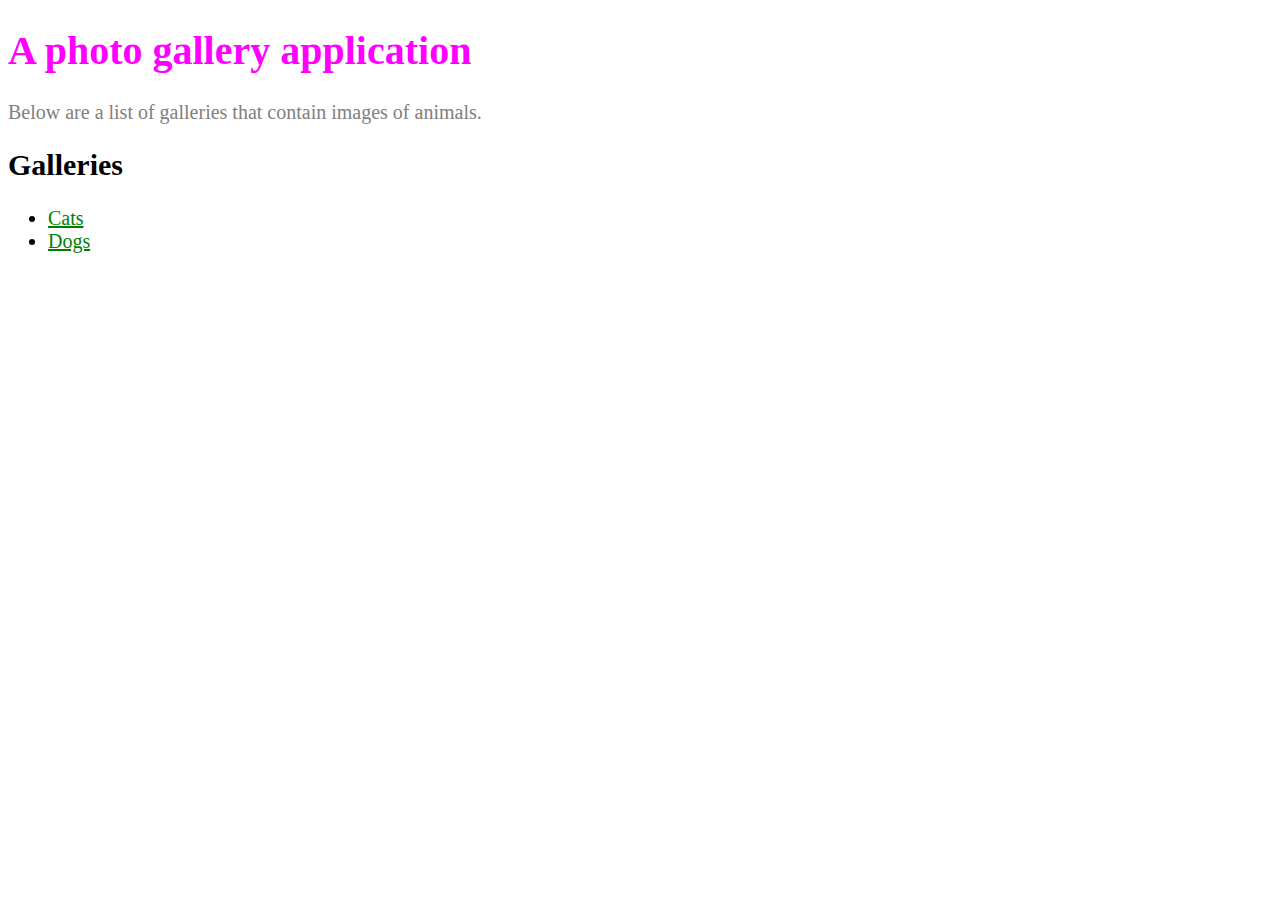
<file: index.html>
<!DOCTYPE html>
<!-- A gallery page -->
<html>
	<head>
		<meta charset="UTF-8">
		<title>Sonia Espinosa</title>
		<link rel="stylesheet" type="text/css" href="application.css">
</head>
	<body>
		<h1>A photo gallery application</h1>
		<div id="introduction"> 
			<p>Below are a list of galleries that contain images of animals.</p></div>

		<div id="galleries"> 
		<h2>Galleries</h2>
			<ul>
				<li><a href='cats.html'>Cats</a></li>
				<li><a href='dogs.html'>Dogs</a></li>
			</ul>
		</div>
	</body>
</html>
</file>
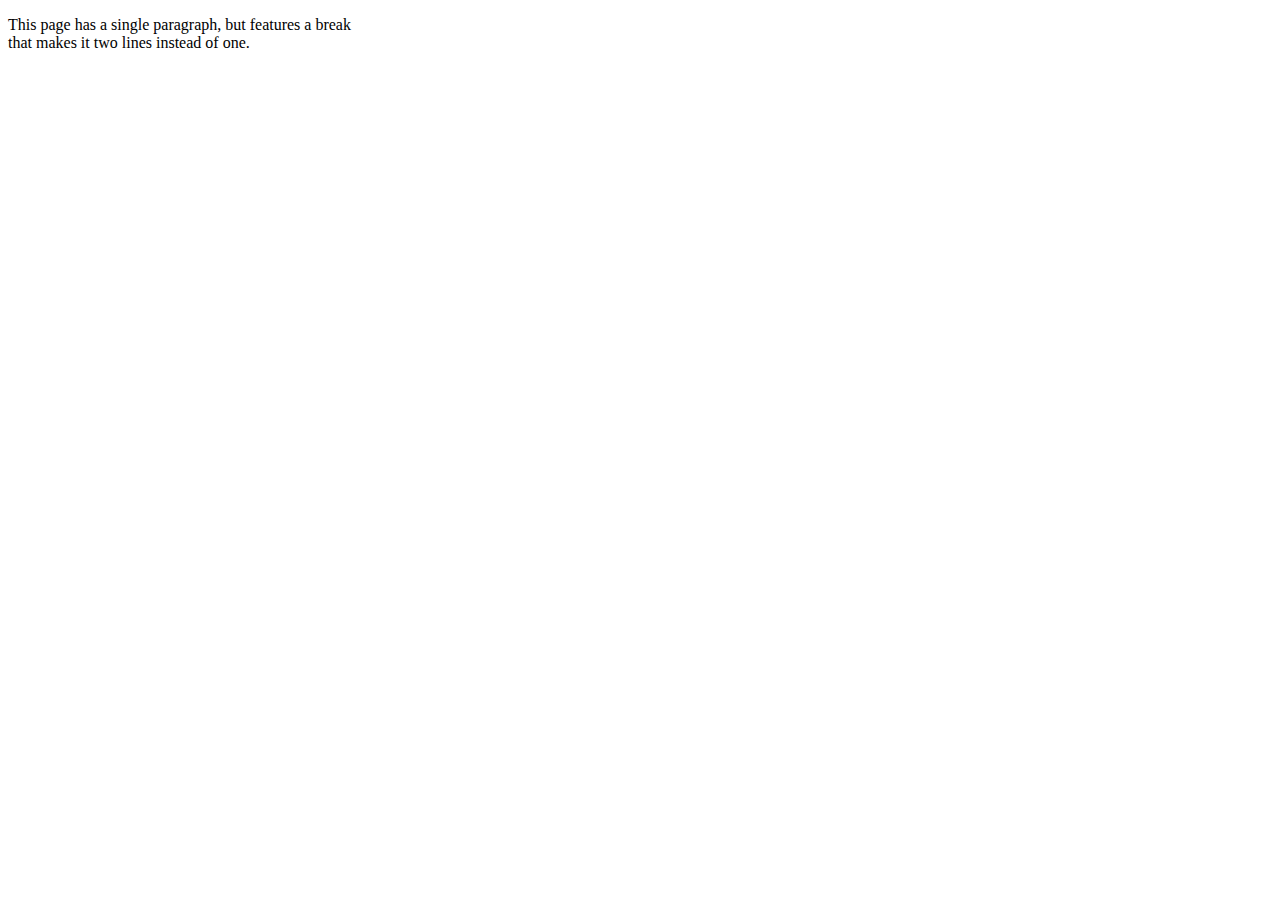
<file: breaks.html>
<!DOCTYPE html>
<!-- A gallery page -->
<html>
	<head>
		<meta charset="UTF-8">
		<title>Sonia Espinosa</title>
	</head>
	<body>
		<p> This page has a single paragraph, but features a break <br> that makes it two lines instead of one.</p>
	</body>
</html>
</file>
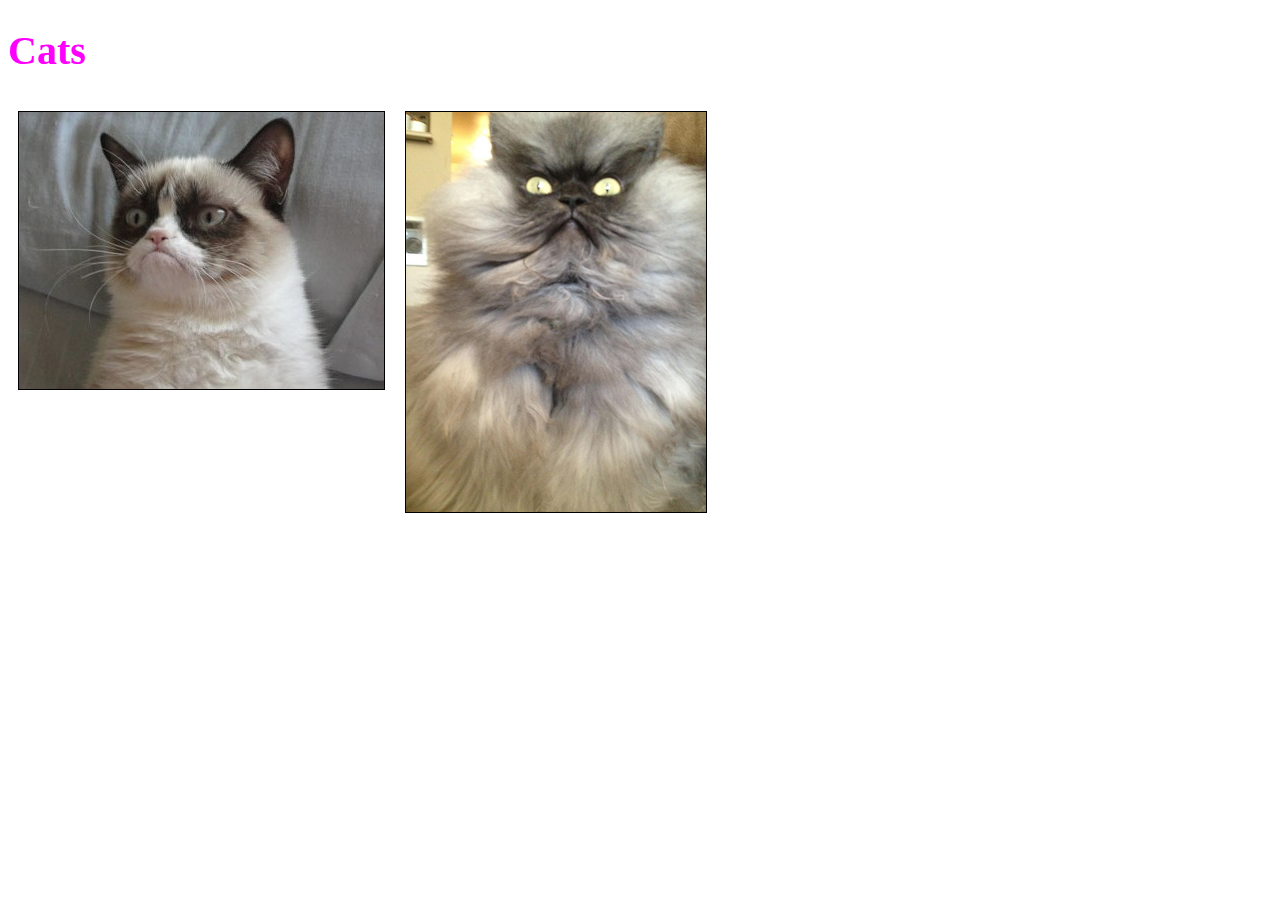
<file: cats.html>
<!DOCTYPE html>
<!-- CATS gallery page -->
<html>
	<head>
		<meta charset="UTF-8">
		<title>Sonia Espinosa</title>
		<link rel="stylesheet" type="text/css" href="application.css">
	</head>
	<body>
		<h1>Cats</h1>
		<img src="img/grumpy_cat.png" alt= "photo of a grumpy cat.">
		<img src="img/colonel_meow.jpg" alt= "photo of a grumpy cat.">
	</body>
</html>
</file>
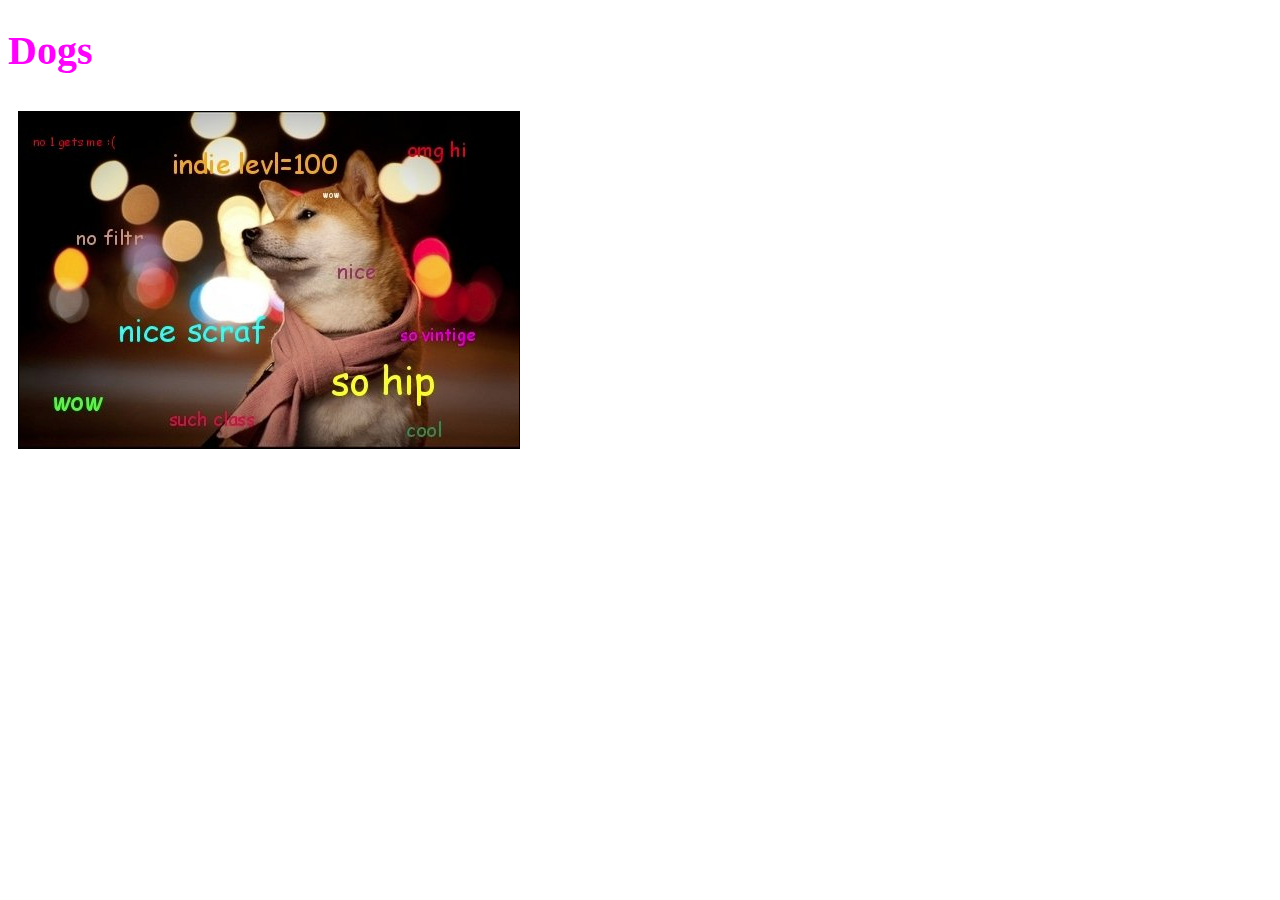
<file: dogs.html>
<!DOCTYPE html>
<!-- DOG gallery page -->
<html>
	<head>
		<meta charset="UTF-8">
		<title>Sonia Espinosa</title>
		<link rel="stylesheet" type="text/css" href="application.css">
	</head>
	<body>
		<h1>Dogs</h1>
		<img src="img/shibe.png" alt= "photo of a cute dog.">
	</body>
</html>
</file>
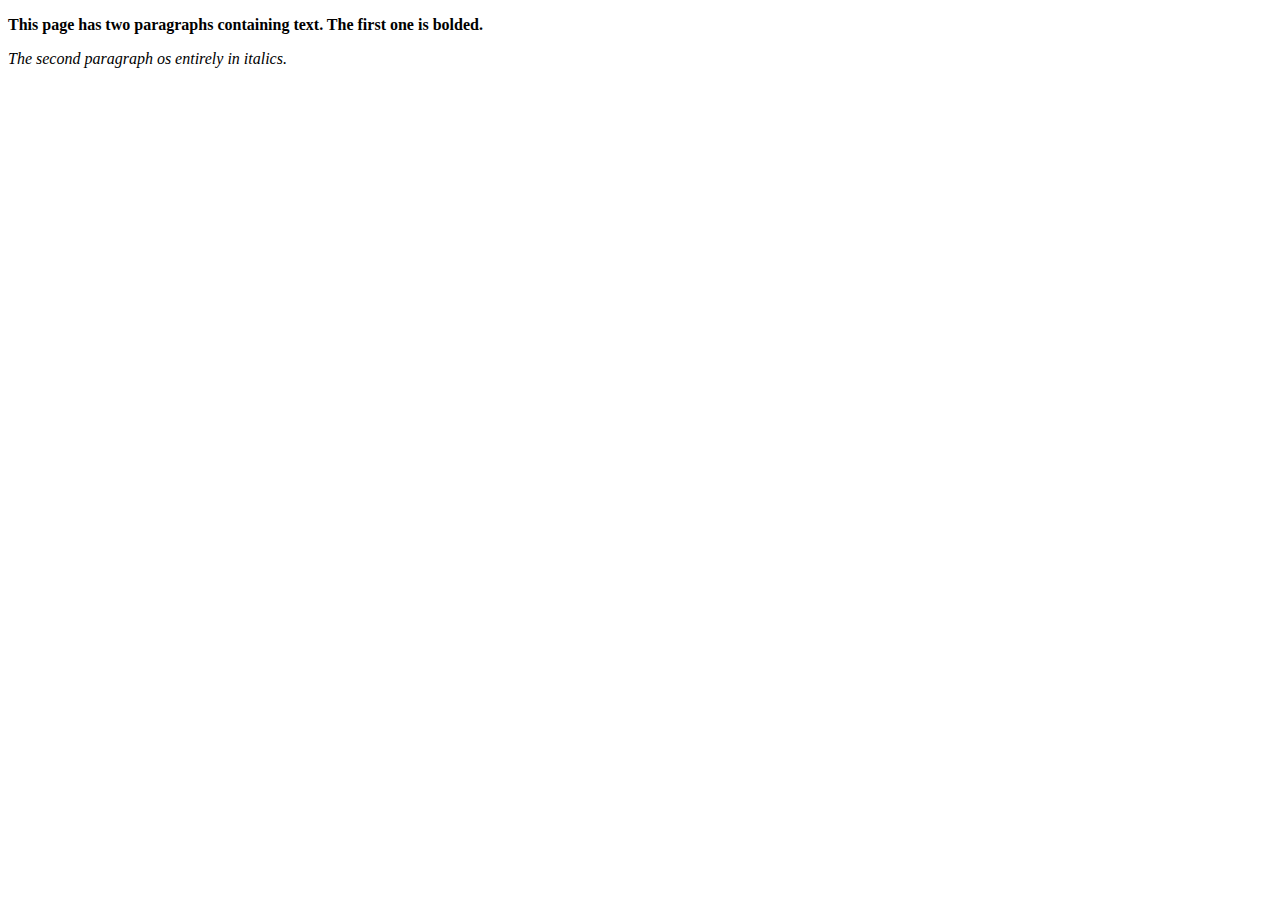
<file: paragraphs.html>
<!DOCTYPE html>
<!-- A gallery page -->
<html>
	<head>
		<meta charset="UTF-8">
		<title>Sonia Espinosa</title>
	</head>
	<body>
		<p><b> This page has two paragraphs containing text. The first one is bolded.</b></p>
		<p> <i> The second paragraph os entirely in italics. </i></p>
	</body>
</html>
</file>
<file: application.css>
body {
  font-size: 20px;
  	}

h1 {
    color: magenta;
 	 }

img {
	border: 1px solid black;
    margin: 10px;
    float: left
}

#introduction {
  			color: gray;
}
		
#galleries li a {
  			color: green;
}
</file>
